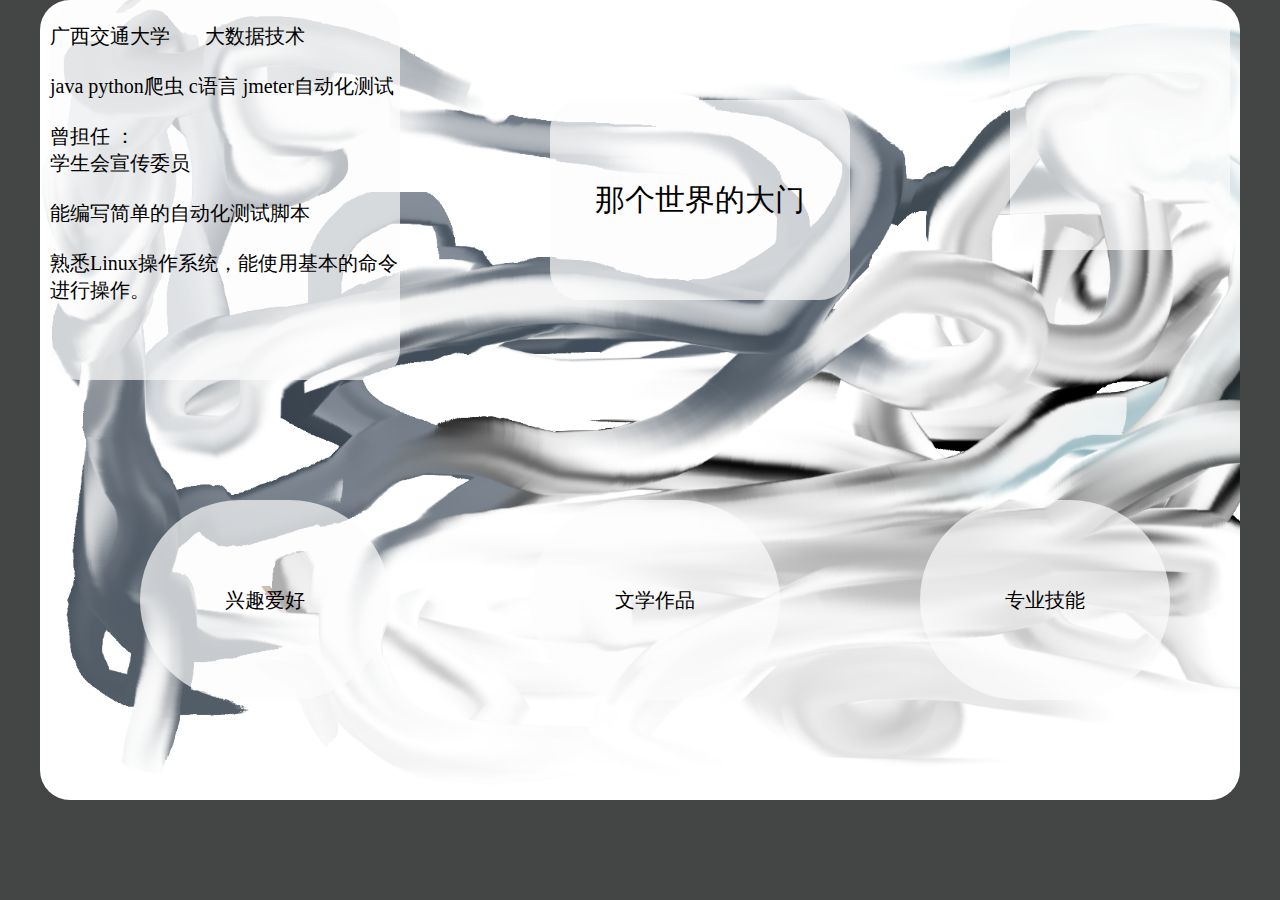
<file: index.html>
<!DOCTYPE html>
<html lang="en">
<head>
    <meta charset="UTF-8">
    <meta name="viewport" content="width=device-width, initial-scale=1.0">
    <title>谢大才子个人网站</title>
    <link rel="stylesheet" href="design1.css">
    <script src="design.js"></script>
</head>
<body>
    <div id="zuiwai" style="margin: auto; width: 1200px; min-width: 600px;
    height: 800px; max-height: 1000px; background-color: antiquewhite;">
        <div class="day1">
            
            <div class="da1"><br>
                <div>广西交通大学<span style="letter-spacing: 30px;"> </span>
                    <span>大数据技术</span>
                </div>
                <br>
                <span>java  python爬虫 c语言 jmeter自动化测试</span><br>
                <br>
                <span>曾担任 ：</span>
                <br>
                <span>学生会宣传委员</span><br><br>
                <span>能编写简单的自动化测试脚本</span><br>
                <br>
                <span>熟悉Linux操作系统，能使用基本的命令进行操作。</span>
            </div>
            <div class="da2">那个世界的大门</div>
            <div class="da3">
                <div class="da33" style="margin: 80px 0 0 60px; "></div>
            <div class="da333" style="margin: 11px 40px;">
            </div></div>
        </div>
        <a href="请等待.html" style="color: black;">
        <div class="day2">
            <div class="da4">兴趣爱好</div>
            <div class="da5">文学作品</div>
            <div class="da6">专业技能</div>
        </div></a>
    </div>
</body>
</html>
</file>
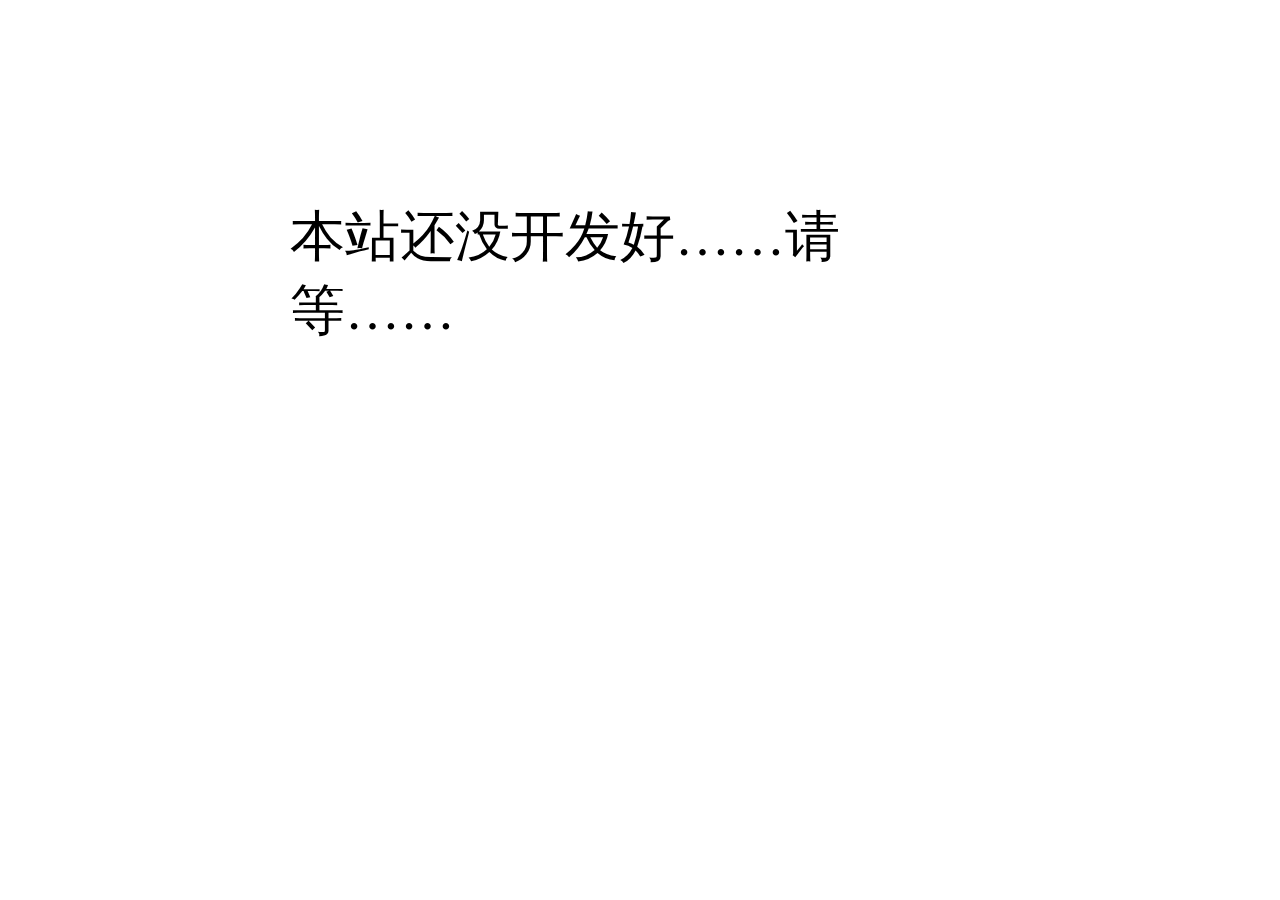
<file: 请等待.html>
<!DOCTYPE html>
<html lang="en">
<head>
    <meta charset="UTF-8">
    <meta name="viewport" content="width=device-width, initial-scale=1.0">
    <title>Document</title>
</head>
<style>
    div{
        width: 700px;
        height: 200px;
        margin: 200px auto;
        font-size: 55px;
    }
</style>
<body>
    <div>本站还没开发好……请等……</div>
</body>
</html>
</file>
<file: design1.css>
body{
    padding: 0%;
    margin: 0;
    background-color: rgb(68, 69, 69);
}
div{
    /* text-align: center; */
    border-radius: 30px;
}
.da1, .da2, .da3, .da4, .da5, .da6{
    display: flex; /* 使用flex布局 */
    align-items: center; /* 垂直居中 */
    justify-content: center; /*水平居中 */
    background-color: rgba(252, 252, 252, 0.691);
    font-size: 20px;
}
.da4, .da5, .da6{
    border-radius: 100pt;
    transition: transform 0.5s ease; /* 添加过渡效果 */
}
.da4:hover, .da5:hover, .da6:hover{
    transform: scale(1.3);
}

#zuiwai{
    background-image: url(cx2.png);
    background-repeat: no-repeat;
    background-size: cover;
}
/*外面第二层*/
.day1{
    width: 1200px;
    height: 400px;
    padding:0 10px;
    /* background-color: azure; */
    
}
.day2{
    width: 1200px;
    height: 400px;
    /* background-color: rgb(124, 222, 222); */
}
.da1{
    display: block;
    width: 350px;
    height: 380px;
    transition: transform 0.3s ease;
    float: left;
}
.da1:hover{
    transform: scale(1.1);
    margin-top: 20px;
}
/* 那个世界的大门 */
.da2{
    width: 300px;
    height: 200px;
    margin: 100px 150px;
    border-radius: 30px;
    font-size: 30px;
    float: left;
    transition: transform 0.3s ease;
}
.da2:hover{
    transform:scale(1.2);
    background-color: black;
    color: white;
}
/*时间*/
.da3{
    width: 220px;
    height: 250px;
    margin: 0 10px;
    float: left;
    display: block;
    /* background-color: aqua; */
}
.da4{
    width: 250px;
    height: 200px;
    margin-left: 100px;
    margin-top: 100px;
    float: left;
    /* background-color: antiquewhite; */
}
.da5{
    width: 250px;
    height: 200px;
    margin: 0 140px;
    margin-top: 100px;
    float: left;
    /* background-color: antiquewhite; */
}
.da6{
    width: 250px;
    height: 200px;
    margin-top: 100px;
    float: left;
}
</file>
